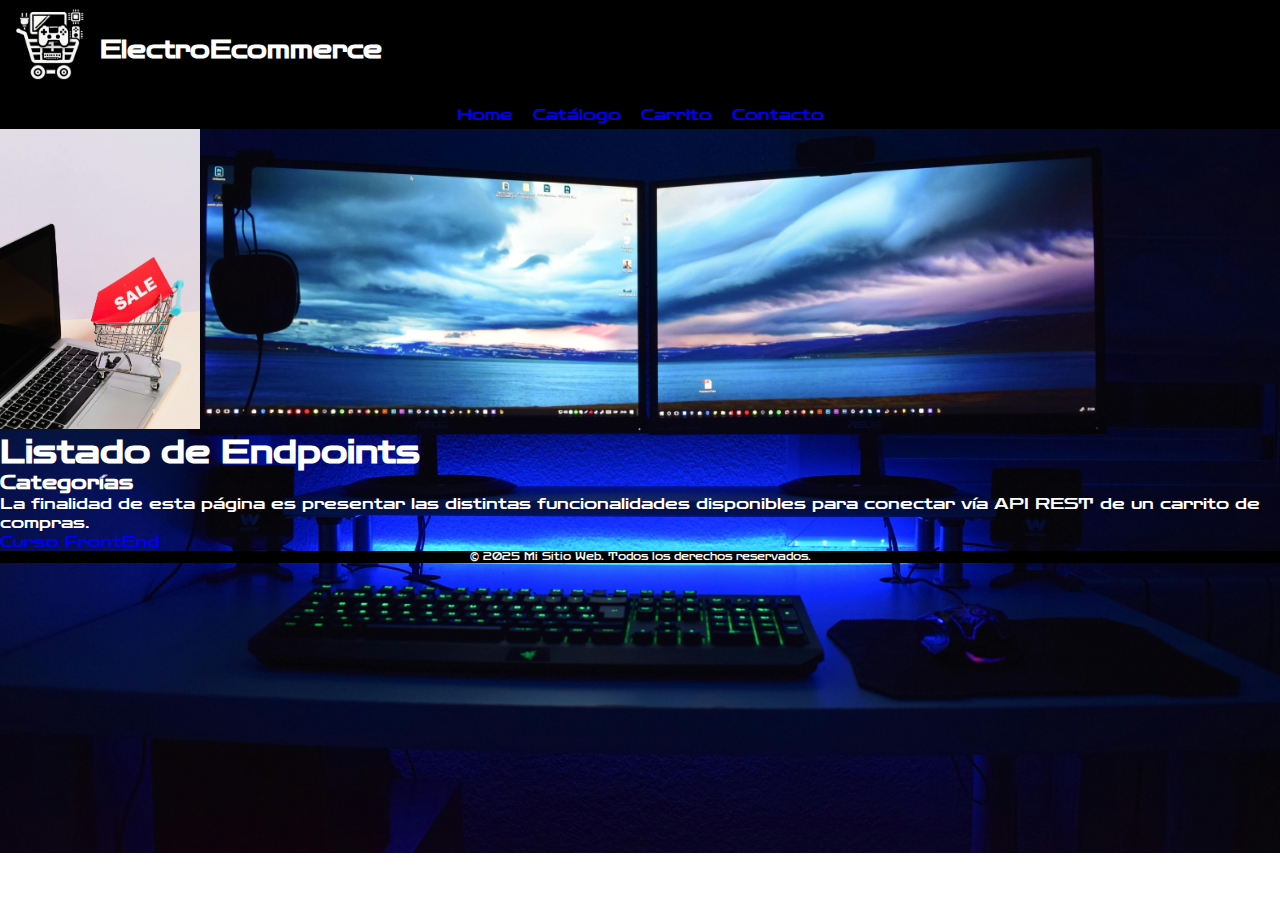
<file: index.html>
<!DOCTYPE html>
<html lang="en">
<head>
    <meta charset="UTF-8">
    <meta name="viewport" content="width=device-width, initial-scale=1.0">
    <link rel="preconnect" href="https://fonts.googleapis.com">
    <link rel="preconnect" href="https://fonts.gstatic.com" crossorigin>
    <link href="https://fonts.googleapis.com/css2?family=Zen+Dots&display=swap" rel="stylesheet">
    <link rel="stylesheet" href="./css/styles.css">
    <title>Home</title>
</head>
<body>
    <header>
        <!-- Acá estamos dentro del header-->
        <div class="logo">
            <img src="./img/logo.png" alt="logo" height=100px>
            <h2>ElectroEcommerce</h2> 
        </div>
        <nav class="nav">
            <ul class="liItems">
                <li><a href="./index.html">Home</a></li>
                <li><a href="./catalogo.html">Catálogo</a></li>
                <li><a href="./carrito.html">Carrito</a></li>
                <li><a href="./pages/contacto.html">Contacto</a></li>
            </ul>
        </nav>
    </header>
    <main>
        <!-- Acá estamos dentro del main-->
         <img src="./img/foto.jpg" width="200" alt="Foto Ecommerce">
        <h1>Listado de Endpoints</h1>
         <h3>Categorías</h3>
        <Section>
            <p>La finalidad de esta página es presentar las distintas funcionalidades disponibles para conectar vía API REST de un carrito de compras.</p>
        </Section>
        <a href="https://aulasvirtuales.bue.edu.ar/course/view.php?id=22215", target="_blank">Curso FrontEnd</a>
    </main>
    <footer>
        <!-- Acá estamos dentro del footer-->
        <p>© 2025 Mi Sitio Web. Todos los derechos reservados.</p>
    </footer>
</body>
</html>
</file>
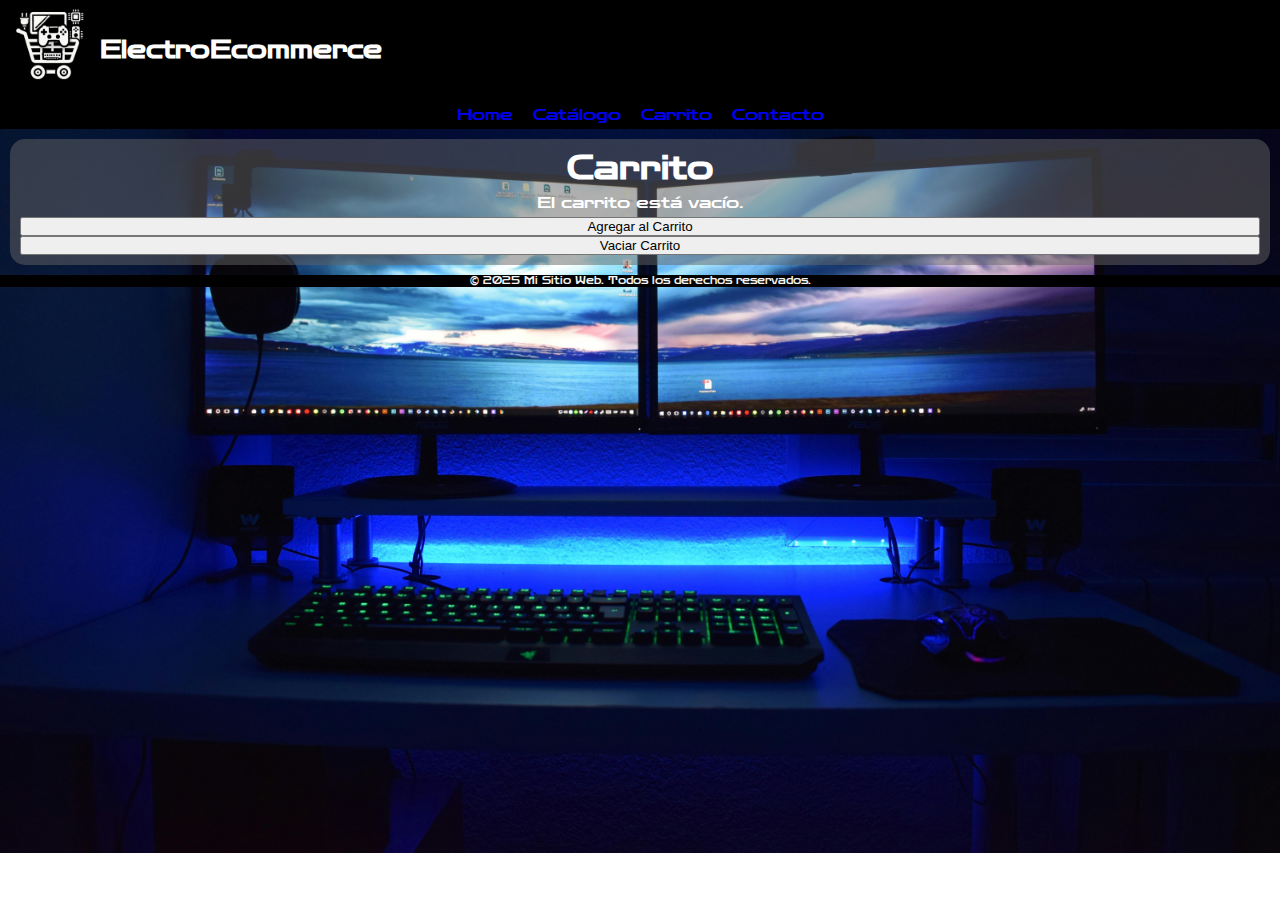
<file: carrito.html>
<!DOCTYPE html>
<html lang="en">
    <head>
        <meta charset="UTF-8">
        <meta name="viewport" content="width=device-width, initial-scale=1.0">
        <link rel="preconnect" href="https://fonts.googleapis.com">
        <link rel="preconnect" href="https://fonts.gstatic.com" crossorigin>
        <link href="https://fonts.googleapis.com/css2?family=Zen+Dots&display=swap" rel="stylesheet">
        <link rel="stylesheet" href="./css/styles.css">
        <title>Carrito</title>
    </head>
    <body>
        <header>
            <div class="logo">
                <img src="./img/logo.png" alt="logo" height=100px>
                <h2>ElectroEcommerce</h2> 
            </div>
            <nav class="nav">
                <ul>
                    <li><a href="../index.html">Home</a></li>
                    <li><a href="../catalogo.html">Catálogo</a></li>
                    <li><a href="../carrito.html">Carrito</a></li>
                    <li><a href="./pages/contacto.html">Contacto</a></li>
                </ul>
            </nav>
        </header>
        <main>
            <div id="carrito">
                <h1>Carrito</h1>
                <ul id="lista-carrito"></ul>
                <button id="boton-agregar">Agregar al Carrito</button>
                <button id="vaciar-carrito">Vaciar Carrito</button>
            </div>
    <script src="./js/index.js"></script>
        </main>
        <footer>
            <p>© 2025 Mi Sitio Web. Todos los derechos reservados.</p>
        </footer>
    </body>
</html>
</file>
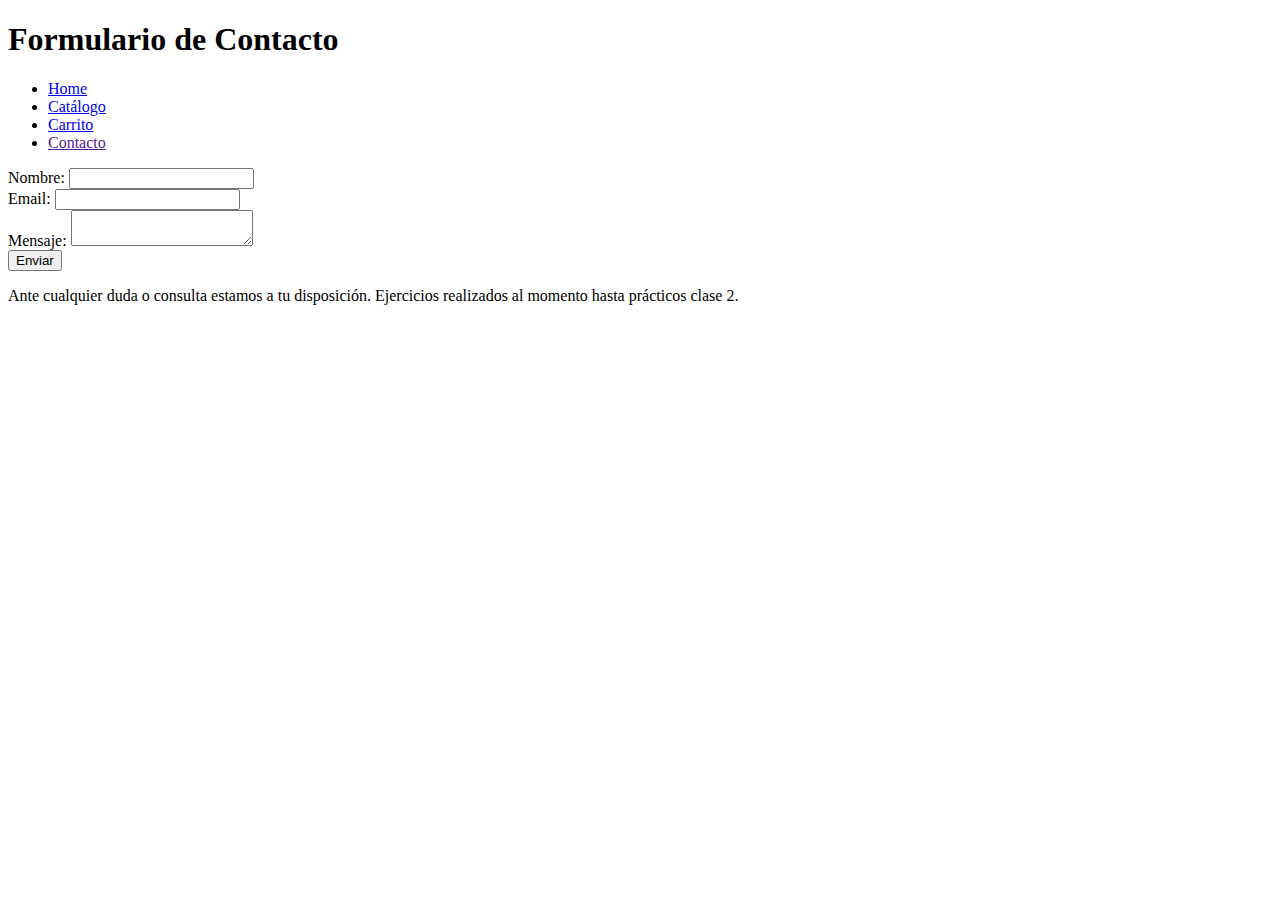
<file: pages/contacto.html>
<!DOCTYPE html>
<html lang="en">
<head>
    <meta charset="UTF-8">
    <meta name="viewport" content="width=device-width, initial-scale=1.0">
    <title>Contacto</title>
</head>
<body>
    <header>
        <h1>Formulario de Contacto</h1>
        <nav>
            <!-- Acá estamos dentro del nav-->
            <!-- Genero Lista desordenada-->
            <ul>
                <li><a href="../index.html">Home</a></li>
                <li><a href="../catalogo.html">Catálogo</a></li>
                <li><a href="../carrito.html">Carrito</a></li>
                <li><a href="">Contacto</a></li>
            </ul>
        </nav>
    </header>
    <main>
        <!-- Acá estamos dentro del main-->
         <!-- Campo oculto para redirección -->
        <input type="hidden" name="_redirect" value="./gracias.html">
        <Section>
            <form action="https://formspree.io/f/mvgezrea" method="POST">
                <label>Nombre:
                <input type="text" name="nombre" required>
                </label><br>
                <label>Email:
                <input type="email" name="email" required>
                </label><br>
                <label>Mensaje:
                <textarea name="mensaje" required></textarea>
                </label><br>
                <button type="submit">Enviar</button>
                </form>
        </Section>
     <footer>
        <!-- Acá estamos dentro del footer-->
        <p>Ante cualquier duda o consulta estamos a tu disposición. Ejercicios realizados al momento hasta prácticos clase 2.</p>
    </footer>
</body>
</html>
</file>
<file: css/styles.css>
* {
    box-sizing: border-box;
    margin: 0;
    padding: 0;
    /*border: 1px solid red;*/
}

body {
    font-family: "Zen Dots", sans-serif;
    font-weight: 400;
    font-style: normal;
    color: white;
    background-image: url('../img/background.jpg');
    background-repeat: no-repeat;
    background-size: cover;
}

a {
    text-decoration: none;
}

a:visited {
    color: white;
}
a:hover {
    color: yellow;
}

.logo {
    display: flex;
    justify-content: flex-start;
    align-items: center;
    flex-direction: row;  
    background-color: black;
}

.nav {
    background-color: black;
    color: white;
}

ul {
    display: flex;
    justify-content: center;
    align-items: center;
    flex-direction: row     
}

li {
    margin: 5px 10px;
    list-style: none;
}

.productos {
    display: flex;
    justify-content: center;
    align-items: stretch;
    flex-wrap: wrap;
    flex-direction: row;
    /*height: 400px;*/
}

.articulo {
    font-size: 10px;
    margin: 10px;
    /*height: 300px;*/
    width: 200px;
    background-color: rgba(100, 100, 100, 0.5);
    padding: 5px;
    text-align: center;    
}
.articulo:hover {
    background-color: rgba(80, 80, 150, 0.8);
}

.addCarrito {
    width: 100px;
    border-radius: 10px;
    border-color: black;
}
.addCarrito:hover {
    background-color: yellow;
    color: green;
}

.addCarrito:active {
    background-color: green;
    color: greenyellow;
}

#carrito {
    text-align: center;
    width: auto;
    margin: 10px;
    padding: 10px;
    display: flex;
    flex-direction:column;
    justify-content: space-around;
    background-color: rgba(100, 100, 100, 0.5);
    border-radius: 15px;
}

.formulario {
    text-align: center;
    margin: 10px;
    padding: 10px;
    display: flex;
    flex-direction:column;
    justify-content: space-around;
    background-color: rgba(100, 100, 100, 0.5);
    border-radius: 15px;
}

footer {
    display: flex;
    justify-content: center;
    align-items: center;
    flex-direction: row;
    background-color: black;
    color: #f5f5f5;
    font-size: 10px;
}

.parent {
    display: grid;
    grid-template-columns: 1fr 1fr 1fr;
    grid-template-rows: 1fr;
    grid-column-gap: 0px;
    grid-row-gap: 0px;
    background-color: rgba(100, 100, 100, 0.5);
    border-radius: 15px;
    text-align: center;
    margin: 10px;
    padding: 10px; 
}

@media(max-width: 768px) {
    .parent {
    display: grid;
    grid-template-columns: 1fr;
    margin: 30px;
    }
}
</file>
